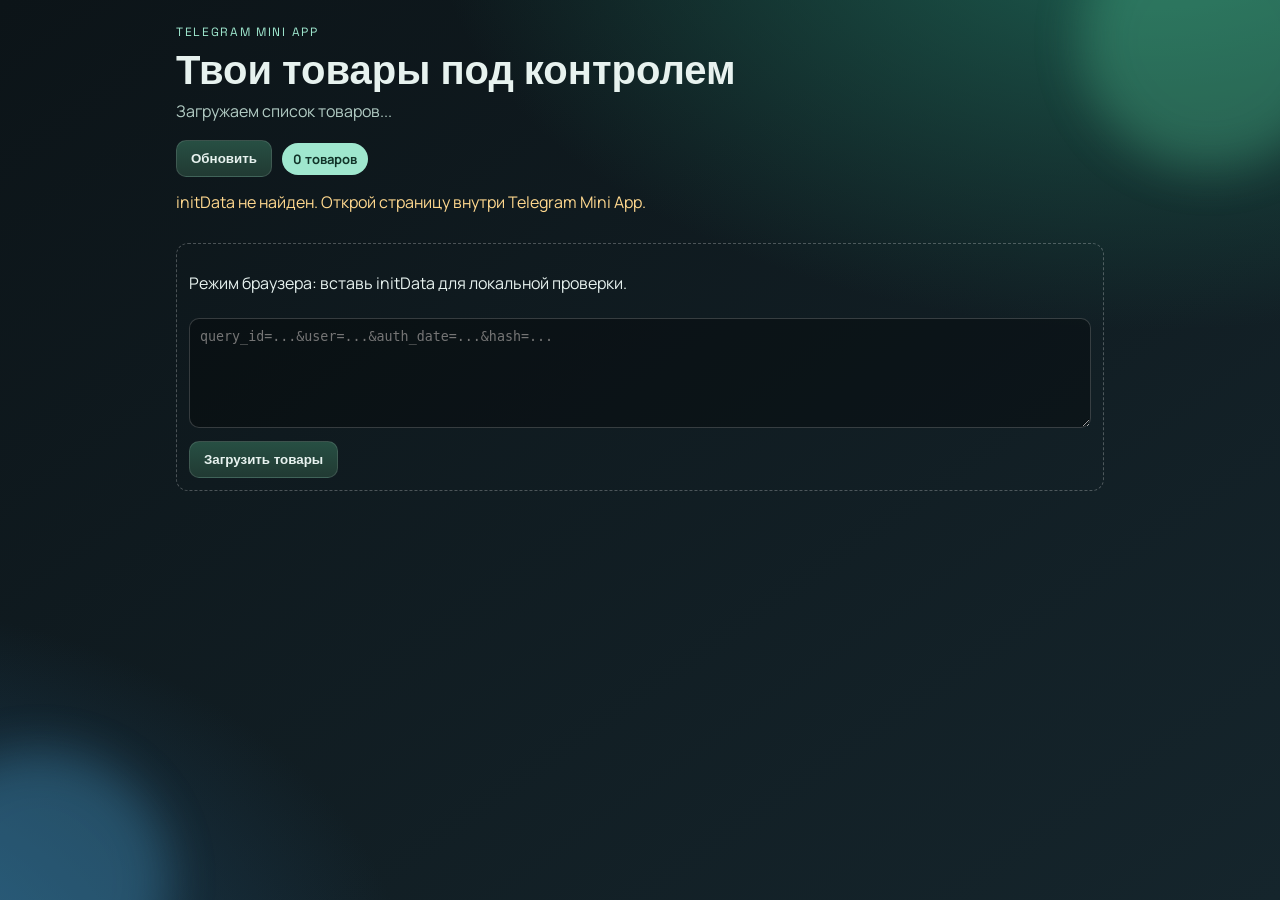
<file: frontend/index.html>
<!doctype html>
<html lang="ru">
<head>
  <meta charset="UTF-8" />
  <meta name="viewport" content="width=device-width, initial-scale=1.0" />
  <title>Price Tracker Mini App</title>
  <link rel="preconnect" href="https://fonts.googleapis.com" />
  <link rel="preconnect" href="https://fonts.gstatic.com" crossorigin />
  <link href="https://fonts.googleapis.com/css2?family=Manrope:wght@400;500;700;800&family=Space+Grotesk:wght@500;700&display=swap" rel="stylesheet" />
  <link rel="stylesheet" href="/frontend/styles.css" />
  <script src="https://telegram.org/js/telegram-web-app.js"></script>
</head>
<body>
  <div class="bg-orb orb-a"></div>
  <div class="bg-orb orb-b"></div>

  <main class="app-shell">
    <header class="hero">
      <p class="eyebrow">Telegram Mini App</p>
      <h1>Твои товары под контролем</h1>
      <p id="subtitle" class="subtitle">Загружаем список товаров...</p>
    </header>

    <section class="toolbar">
      <button id="refreshBtn" class="btn">Обновить</button>
      <span id="countBadge" class="badge">0 товаров</span>
    </section>

    <section id="state" class="state">Проверяем данные Telegram...</section>
    <section id="grid" class="products-grid"></section>

    <section id="debugPanel" class="debug hidden">
      <p>Режим браузера: вставь initData для локальной проверки.</p>
      <textarea id="initDataInput" placeholder="query_id=...&user=...&auth_date=...&hash=..."></textarea>
      <button id="debugLoadBtn" class="btn">Загрузить товары</button>
    </section>
  </main>

  <script type="module" src="/frontend/main.js"></script>
</body>
</html>
</file>
<file: frontend/styles.css>
:root {
  --bg-1: #0c1418;
  --bg-2: #15252c;
  --panel: rgba(18, 35, 41, 0.76);
  --panel-border: rgba(159, 231, 206, 0.26);
  --text-main: #e7f2ef;
  --text-muted: #b2ccc4;
  --accent: #9fe7ce;
  --accent-strong: #69d8b1;
  --warn: #ffd88e;
}

* {
  box-sizing: border-box;
}

body {
  margin: 0;
  min-height: 100vh;
  font-family: Manrope, "Segoe UI", sans-serif;
  color: var(--text-main);
  background:
    radial-gradient(1200px 700px at 90% -10%, #1d5f50 0%, transparent 60%),
    radial-gradient(1000px 650px at -15% 110%, #1f4865 0%, transparent 60%),
    linear-gradient(145deg, var(--bg-1), var(--bg-2));
  overflow-x: hidden;
}

.bg-orb {
  position: fixed;
  width: 260px;
  height: 260px;
  border-radius: 50%;
  filter: blur(24px);
  opacity: 0.3;
  pointer-events: none;
}

.orb-a {
  top: -90px;
  right: -60px;
  background: #57cc99;
}

.orb-b {
  bottom: -110px;
  left: -90px;
  background: #4da8da;
}

.app-shell {
  position: relative;
  width: min(960px, 100%);
  margin: 0 auto;
  padding: 24px 16px 32px;
}

.hero {
  animation: rise 0.5s ease-out;
}

.eyebrow {
  margin: 0;
  font-family: "Space Grotesk", sans-serif;
  font-size: 12px;
  letter-spacing: 0.14em;
  text-transform: uppercase;
  color: var(--accent);
}

h1 {
  margin: 10px 0 8px;
  font-family: "Space Grotesk", sans-serif;
  font-size: clamp(26px, 4.8vw, 40px);
  line-height: 1.05;
}

.subtitle {
  margin: 0;
  color: var(--text-muted);
}

.toolbar {
  margin-top: 18px;
  display: flex;
  align-items: center;
  gap: 10px;
}

.btn {
  border: 1px solid rgba(255, 255, 255, 0.12);
  background: linear-gradient(180deg, #274f43, #213a33);
  color: var(--text-main);
  font-weight: 700;
  border-radius: 10px;
  padding: 10px 14px;
}

.badge {
  font-size: 13px;
  color: #113429;
  background: var(--accent);
  border-radius: 999px;
  padding: 7px 11px;
  font-weight: 700;
}

.state {
  margin-top: 14px;
  color: var(--warn);
  min-height: 24px;
}

.products-grid {
  margin-top: 10px;
  display: grid;
  grid-template-columns: repeat(auto-fill, minmax(250px, 1fr));
  gap: 12px;
}

.card {
  background: var(--panel);
  border: 1px solid var(--panel-border);
  backdrop-filter: blur(8px);
  border-radius: 14px;
  padding: 14px;
  animation: rise 0.35s ease-out;
}

.product-image {
  width: 100%;
  aspect-ratio: 4 / 3;
  object-fit: cover;
  border-radius: 10px;
  margin-bottom: 10px;
  display: block;
}

.product-image-empty {
  display: grid;
  place-items: center;
  border: 1px dashed rgba(255, 255, 255, 0.2);
  color: var(--text-muted);
  font-size: 13px;
}

.card h3 {
  margin: 0 0 8px;
  font-family: "Space Grotesk", sans-serif;
  font-size: 19px;
}

.row {
  display: flex;
  justify-content: space-between;
  gap: 12px;
  margin: 4px 0;
}

.row .label {
  color: var(--text-muted);
  font-size: 13px;
}

.row .value {
  font-weight: 700;
}

.url {
  margin-top: 8px;
  word-break: break-all;
  color: #b6e0ff;
  font-size: 12px;
  text-decoration: none;
}

.debug {
  margin-top: 18px;
  border: 1px dashed rgba(255, 255, 255, 0.25);
  border-radius: 12px;
  padding: 12px;
}

.debug textarea {
  width: 100%;
  min-height: 110px;
  margin: 8px 0;
  border-radius: 10px;
  border: 1px solid rgba(255, 255, 255, 0.18);
  background: rgba(0, 0, 0, 0.3);
  color: var(--text-main);
  padding: 10px;
  font-family: ui-monospace, SFMono-Regular, Menlo, monospace;
}

.hidden {
  display: none;
}

@keyframes rise {
  from {
    opacity: 0;
    transform: translateY(8px);
  }
  to {
    opacity: 1;
    transform: translateY(0);
  }
}
</file>
